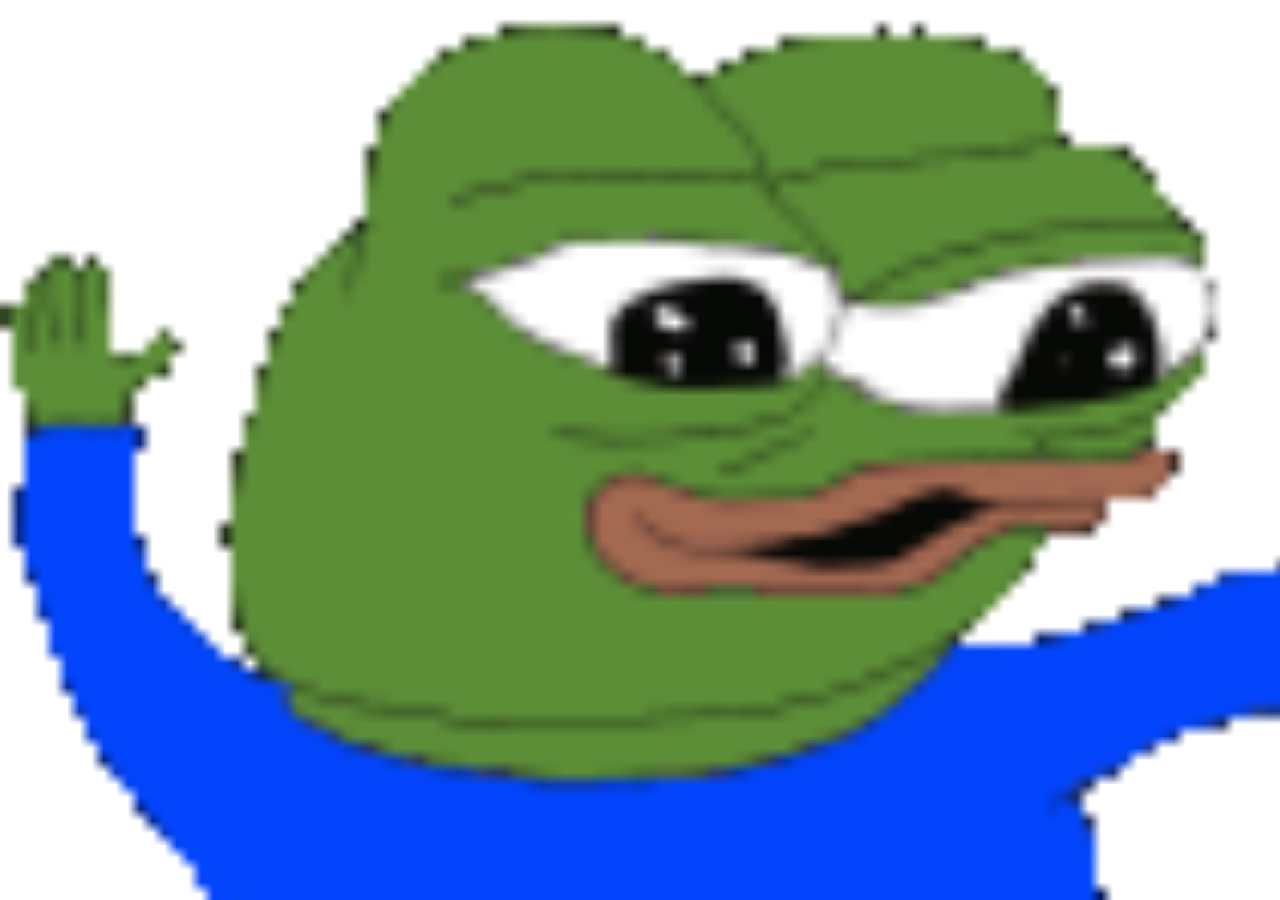
<file: projects/peepo.html>
<html>
    <head>
        <title>c:</title>

        <style>
            html, body {
                padding: 0;
                margin: 0;
            }

            iframe {
                width: 0;
                height: 0;
                border: none;
            }

            .main {
                height: 100%;
                width: 100%;
                text-align: center;
            }

            .main img {
                height: 100%;
                width: auto;
                display: inline-block;
            }
        </style>
    </head>
    <body>
            <iframe src="https://www.youtube.com/embed/Bwb5D-ILhAQ?start=55&autoplay=1" frameborder="0" allow="autoplay; encrypted-media" allowfullscreen></iframe>

            <div class="main">
                <img src="PepoDance.gif">
            </div>
    </body>
</html>
</file>
